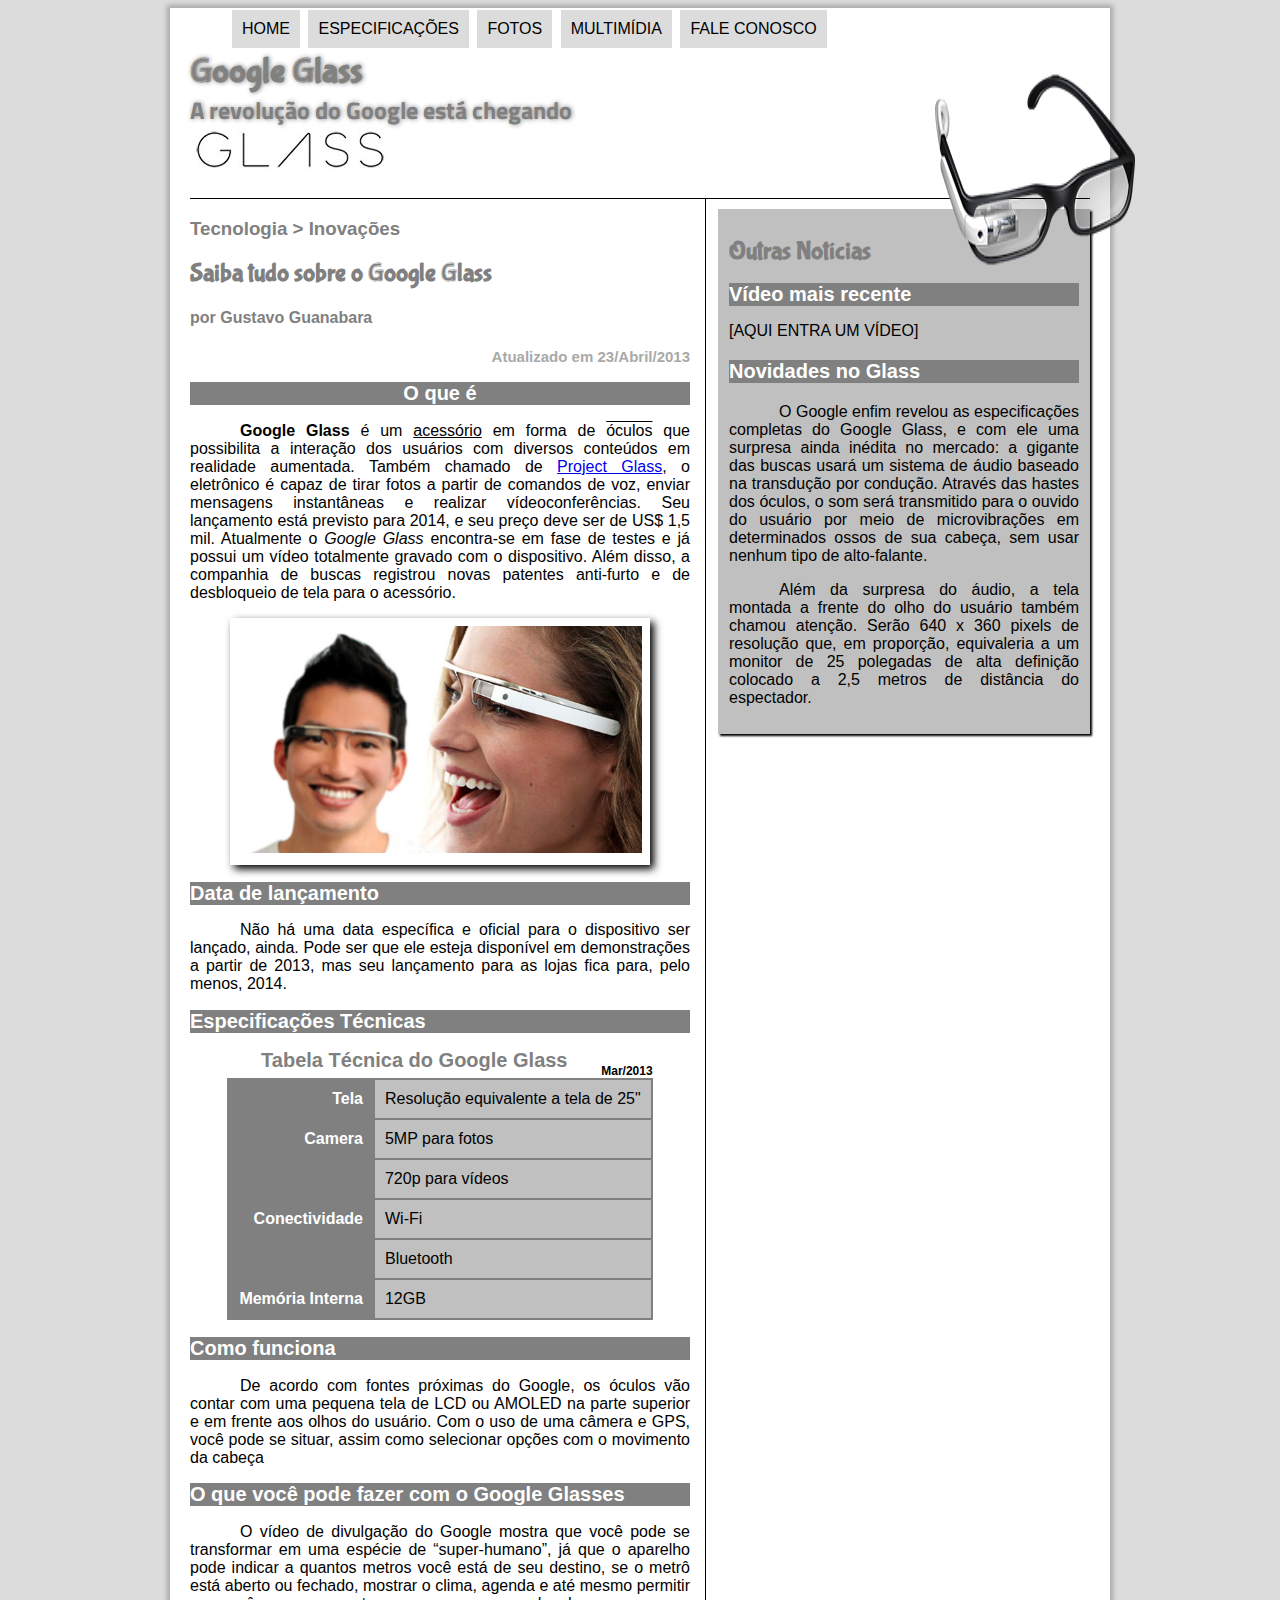
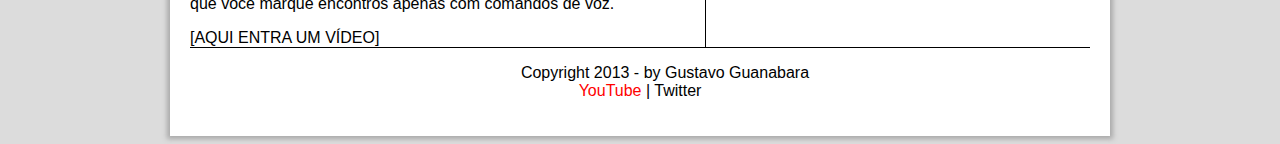
<file: index.html>
<!DOCTYPE html>
<html lang="pt-br">
<head>

    <title>Google Glass</title>
    <meta charset="UTF-8">
    <link rel="stylesheet" type="text/css" href="_css/estilo.css" />
    <script src="_javascript/funcoes.js"></script>





</head>

    <body>

        <div id="interface">
            <header id="cabecalho">
                <hgroup>
                    <h1> Google Glass</h1>
                    <h2 > A revolução do Google está chegando </h2>
                </hgroup>


                    <figure class="foto1" >
                        <img id="icone" src="_imagens/glass-oculos-preto-peq.png"  />

                    </figure>



                   <nav id="menu" >
                            <h1>MENU PRINCIPAL</h1>
                        <ul >
                            <li onmousemove="mudarIcones('_imagens/home.png') " onmouseleave="mudarIcones('_imagens/glass-oculos-preto-peq.png')"><a  href="index.html" target="_self"  >Home</a></li>
                            <li onmousemove = "mudarIcones('_imagens/especificacoes.png')" onmouseleave="mudarIcones('_imagens/glass-oculos-preto-peq.png')"><a href ="specs.html" target="_self">Especificações</a></li>
                            <li onmousemove = "mudarIcones('_imagens/fotos.png')" onmouseleave="mudarIcones('_imagens/glass-oculos-preto-peq.png')"><a href ="fotos.html" target = "_self">Fotos</a></li>
                            <li onmousemove = "mudarIcones('_imagens/multimidia.png')" onmouseleave="mudarIcones('_imagens/glass-oculos-preto-peq.png')"><a href ="multimidia.html" target = "_self">Multimídia</a></li>
                            <li onmousemove="mudarIcones('_imagens/contato.png')" onmouseleave="mudarIcones('_imagens/glass-oculos-preto-peq.png')"><a href ="fale-conosco.html" target = "_self ">Fale conosco</a></li>
                        </ul>
                   </nav>

            </header>
            <section id="secao">
                <article id="artigopg1">
                   <hgroup id="hgruppg1">
                        <hgroup>
                            <h3>Tecnologia > Inovações</h3>
                            <h1>Saiba tudo sobre o Google Glass</h1>
                            <h4>por Gustavo Guanabara</h4>
                            <h3 class="h">Atualizado em 23/Abril/2013</h3>
                        </hgroup>
                    </hgroup>

                    <h2 style="text-align: center">O que é</h2>
                    <!--esse style="text-align, deixa o paragrafo bem em ordem, alinhado na esquerda e direita.
                    dentro do p style o text-indent: 50px, é para dar um paragrafo de 50 pixel
                     so coloquei aqui para ter uma noção. mas ele ja foi colocado para ser global no head!-->
                    <p style="text-align:justify;text-indent: 50px" ><b> Google Glass </b> é um <span style="text-decoration: underline ">acessório</span> em forma de <span style="text-decoration: overline">óculos</span> que possibilita a interação dos usuários com diversos conteúdos em
                        realidade aumentada. Também chamado de <a href="https://www.google.com/glass/start///" target="_blank" >Project Glass</a>, o eletrônico é capaz de tirar fotos a partir de comandos de
                        voz, enviar mensagens instantâneas e realizar vídeoconferências. Seu lançamento está previsto para 2014, e seu preço
                        deve ser de US$ 1,5 mil. Atualmente o <em>Google Glass</em> encontra-se em fase de testes e já possui um vídeo totalmente
                        gravado com o dispositivo. Além disso, a companhia de buscas registrou novas patentes anti-furto e de desbloqueio de
                        tela para o acessório.</p>
                    <figure class="min" >
                        <img src="_imagens/glass-quadro-homem-mulher.jpg"/>
                            <figcaption>
                                <h2>Google Class  </h2>
                                <p> "Uma inovação da ciência"</p>

                            </figcaption>

                    </figure>

                    <h2>Data de lançamento</h2>
                    <p>Não há uma data específica e oficial para o dispositivo ser lançado, ainda. Pode ser que ele esteja disponível em
                        demonstrações a partir de 2013, mas seu lançamento para as lojas fica para, pelo menos, 2014.</p>

                    <h2>Especificações Técnicas</h2>
                    <!--As tabelas são constituídas por linhas e por células. A etiqueta <tr> que significa table row
                        é usada para definir uma linha. CAPTION define o titulo da tabela.-->
                    <table id = "tabelapg1">
                        <caption>Tabela Técnica do Google Glass <span>Mar/2013</span></caption>
                        <tr><td class="t">Tela</td><td>Resolução equivalente a tela de 25"</td></tr>
                        <tr><td class="t" rowspan="2">Camera</td><td> 5MP para fotos</td></tr>
                        <tr><td > 720p para vídeos</td></tr>
                        <tr><td class="t" rowspan ="2">Conectividade</td><td> Wi-Fi  </td></tr>
                        <tr><td>Bluetooth</td></tr>
                        <tr><td class="t">Memória Interna</td><td> 12GB</td></tr>
                    </table>

                    <h2>Como funciona</h2>
                    <p>De acordo com fontes próximas do Google, os óculos vão contar com uma pequena tela de LCD ou AMOLED na parte
                        superior e em frente aos olhos do usuário. Com o uso de uma câmera e GPS, você pode se situar, assim como selecionar
                        opções com o movimento da cabeça</p>

                    <h2>O que você pode fazer com o Google Glasses</h2>
                    <p>O vídeo de divulgação do Google mostra que você pode se transformar em uma espécie de “super-humano”, já que o
                        aparelho pode indicar a quantos metros você está de seu destino, se o metrô está aberto ou fechado, mostrar o clima,
                        agenda e até mesmo permitir que você marque encontros apenas com comandos de voz.</p>

                    [AQUI ENTRA UM VÍDEO]
                </article>
            </section>

            <aside id ="lado">


                <h1>Outras Notícias</h1>
                <h2>Vídeo mais recente</h2>

                [AQUI ENTRA UM VÍDEO]

                <h3>Novidades no Glass</h3>
                <p>O Google enfim revelou as especificações completas do Google Glass, e com ele uma surpresa ainda inédita no mercado:
                    a gigante das buscas usará um sistema de áudio baseado na transdução por condução. Através das hastes dos óculos, o
                    som será transmitido para o ouvido do usuário por meio de microvibrações em determinados ossos de sua cabeça, sem
                    usar nenhum tipo de alto-falante.</p>

                <p>Além da surpresa do áudio, a tela montada a frente do olho do usuário também chamou atenção. Serão 640 x 360 pixels
                    de resolução que, em proporção, equivaleria a um monitor de 25 polegadas de alta definição colocado a 2,5 metros de
                    distância do espectador.</p>
            </aside>

            <footer id="rodape">
                <p>Copyright 2013 - by Gustavo Guanabara </br>
                <a href="https://www.youtube.com/channel/UCrWvhVmt0Qac3HgsjQK62FQ" target="_blank">YouTube</a> | Twitter</p>
            </footer>

        </div>
    </body>
</html>
</file>
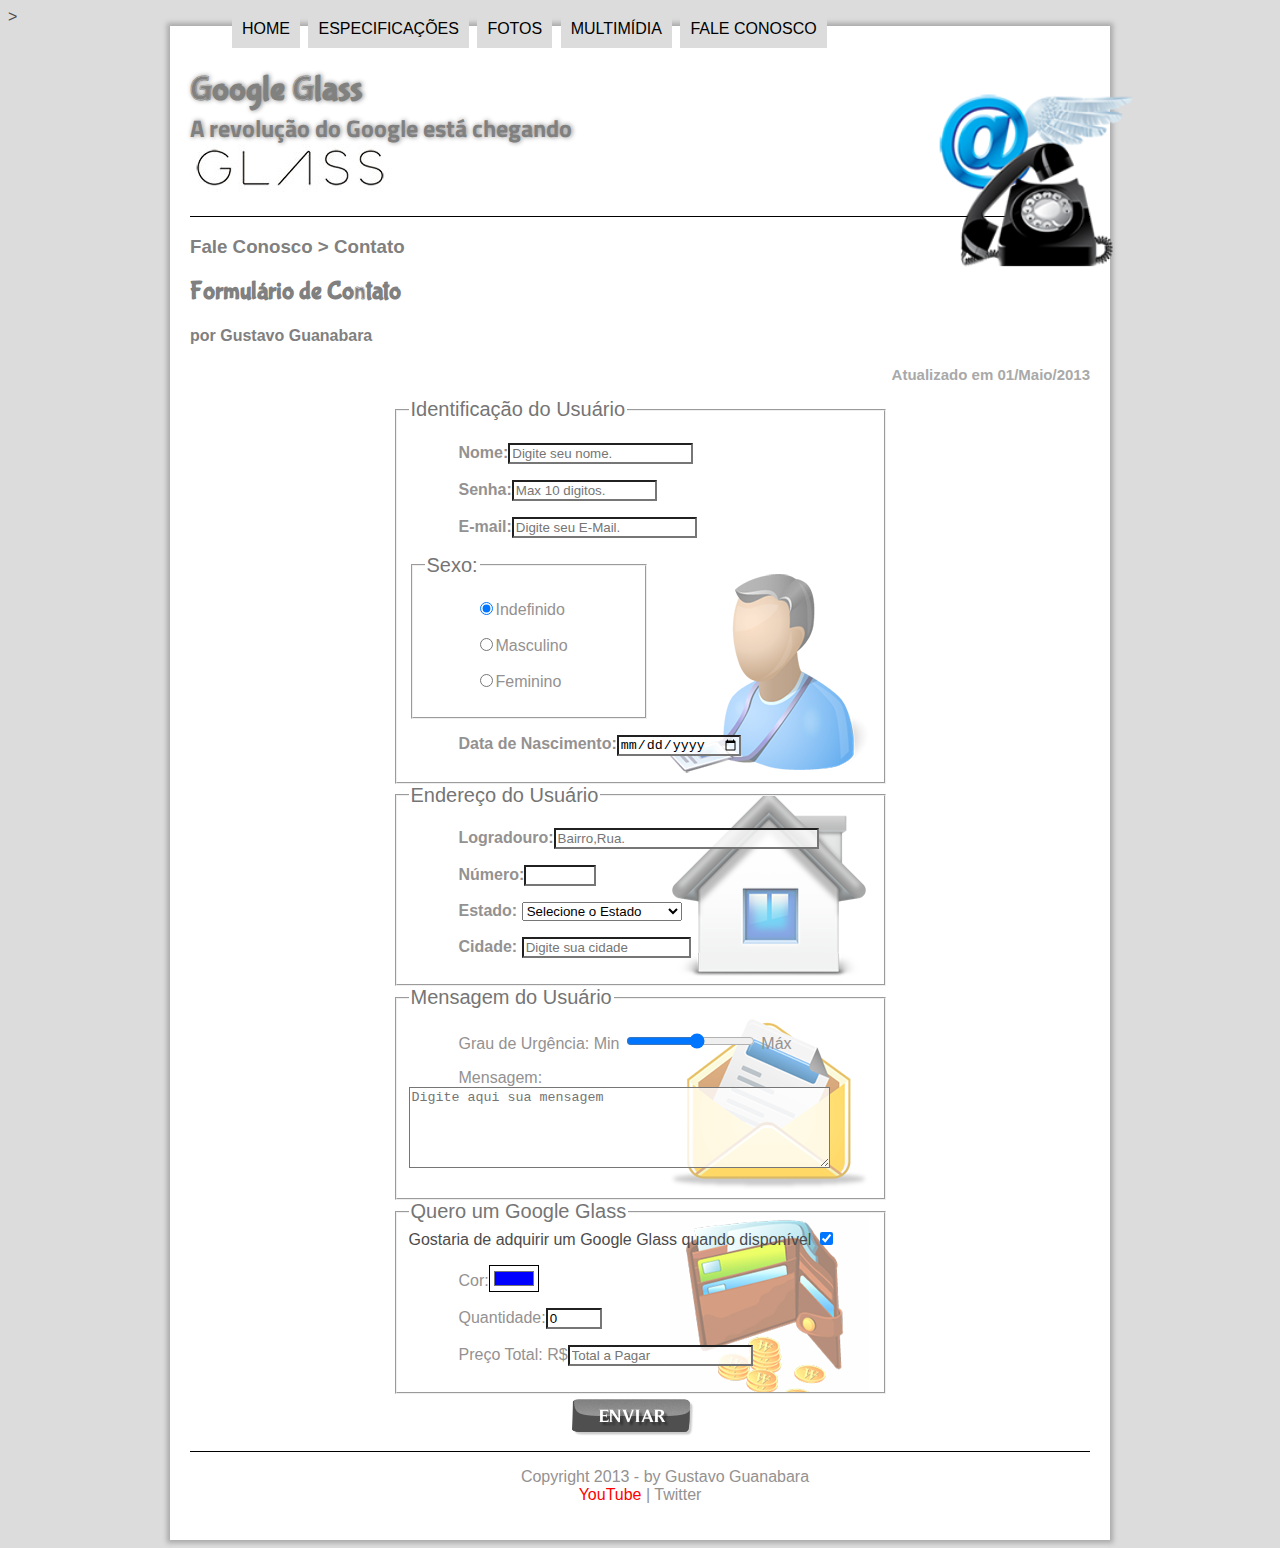
<file: fale-conosco.html>
<!DOCTYPE html>
<html lang="pt-br">
<head>

    <title>Google Glass</title>
    <meta charset="UTF-8">
    <link rel="stylesheet" type="text/css" href="_css/estilo.css" />
    <link rel ="stylesheet" type="text/css" href="_css/form.css">
    <script src="_javascript/funcoes.js"></script>
    <script>
        function calc_total(){
            let preco = Number(1500)
            var qtd = Number(document.getElementById("iquantidade").value)
            var resu = qtd * preco
            document.getElementById("ipreco").value = resu
        }
    </script>>




</head>

<body>

<div id="interface">
    <header id="cabecalho">
        <hgroup>
            <h1> Google Glass</h1>
            <h2 > A revolução do Google está chegando </h2>
        </hgroup>

        </h1>
        <figure class="foto1" >
            <img id="icone" src='_imagens/contato.png'  />

        </figure>



        <nav id="menu" >
            <h1>MENU PRINCIPAL</h1>
            <ul >
                <li onmousemove="mudarIcones('_imagens/home.png') " onmouseleave="mudarIcones('_imagens/contato.png')"><a  href="index.html" target ="_self" >Home</a></li>
                <li onmousemove = "mudarIcones('_imagens/especificacoes.png')" onmouseleave="mudarIcones('_imagens/contato.png')"><a href ="specs.html" target="_self">Especificações</a></li>
                <li onmousemove = "mudarIcones('_imagens/fotos.png')" onmouseleave="mudarIcones('_imagens/contato.png')"><a href ="fotos.html" target = _self>Fotos</a></li>
                <li onmousemove = "mudarIcones('_imagens/multimidia.png')" onmouseleave="mudarIcones('_imagens/contato.png')"><a href ="multimidia.html" target = _self>Multimídia</a></li>
                <li onmousemove="mudarIcones('_imagens/contato.png')" onmouseleave="mudarIcones('_imagens/contato.png')"><a href ="fale-conosco.html" target = _self >Fale conosco</a></li>
            </ul>
        </nav>

    </header>
    <section id="secao-full">
        <article id="artigopg1">
            <hgroup id="hgruppg1">
                <hgroup>
                    <h3>Fale Conosco > Contato</h3>
                    <h1>Formulário de Contato</h1>
                    <h4>por Gustavo Guanabara</h4>
                    <h3 class="h">Atualizado em 01/Maio/2013</h3>
                </hgroup>
            </hgroup>





<!-- todos os dados solicitados tem que estar em ?<form></form> para ser um formulário!-->
            <!--<fieldset> é para marcar os conjuntos de campo, para cada um dos grupos ()-->
            <!-- legend vai deixar uma legenda na area fieldset-->
            <!--METHOD: POST = lento/mais seguro. GET= rápido/menos seguro... ACTION = para onde os dados irão ser enviado! que sera para um email-->
            <!--ONINPUT="": quando algo for digitado ele vai disparar um procedimento.  -->
            <form method="post" id="formulario" action="mailto:blabla@hotmail.com" oninput="calc_total()">
                <fieldset id="identifica"><legend>Identificação do Usuário</legend>
                    <p><label for="inome"><strong>Nome:</strong></label><input type="text" name="Nnome" id="inome" size="20" maxlength="30" placeholder="Digite seu nome."></p>
                    <p><label for="isenha"><strong>Senha:</strong><input type="password" name="nsenha" id="isenha" size="15" maxlength="10" placeholder="Max 10 digitos. "></label></p>
                    <p> <label for="email"><strong>E-mail:</strong></label><input type="email" id="email" size="20"  placeholder="Digite seu E-Mail."></p>


                    <fieldset id="sexo"><legend>Sexo:</legend>
                        <p><input type="radio" name="nsexo" id="iin" checked><label for="iin">Indefinido</label></br></p>
                        <p><input type="radio" name="nsexo" id="im"><label for ="im">Masculino</label></br></p>
                        <p><input type="radio" name="nsexo" id="if"><label for="if">Feminino</label></p>
                    </fieldset>

                    <p><label for="idata"><strong>Data de Nascimento:</strong></label><input type="date" name="ntada" id="idata"></p>
                </fieldset>
                <fieldset id="endereco">
                    <legend>Endereço do Usuário</legend>
                    <p><label for="ilocal"><strong>Logradouro:</strong></label><input type="text" name="nlocal" id="ilocal" size="30" maxlength="40" placeholder="Bairro,Rua. "></p>
                    <p> <label for ="inumero"><strong>Número:</strong></label><input type="number" name="nnumero" id="inumero"  min="1" max="9999" size="5" maxlength="4"></p>
                    <p><label for="iestado"><strong>Estado:</strong></label> <!--SELECT: caixa combinadas que tera OPTION -->

                        <select id="iestado">
                            <option value="0">Selecione o Estado</option>
                            <option value="DF">Distrito Federal</option>
                            <optgroup label="Norte">
                                <option value="AM">Amazonas</option>
                                <option value="RR">Roraima</option>
                                <option value="AP">Amapá</option>
                                <option value="PA">Pará</option>
                                <option value="TO">Tocantins</option>
                                <option value="RO">Rondônia</option>
                                <option value="AC">Acre</option>
                            </optgroup>
                            <optgroup label="Nordeste">
                                <option value="MA">Maranhão</option>
                                <option value="PI">Piauí</option>
                                <option value="CE">Ceará</option>
                                <option value="RN">Rio Grande do Norte</option>
                                <option value="PE">Pernambuco</option>
                                <option value="PB">Paraíba</option>
                                <option value="SE">Sergipe</option>
                                <option value="AL">Alagoas</option>
                                <option value="BA">Bahia</option>
                            </optgroup>
                            <optgroup label="Centro-Oeste">
                                <option value="GO">Goiás</option>
                                <option value="MS">Mato Grosso do Sul</option>
                                <option value="MT">Mato Grosso</option>
                            </optgroup>
                            <optgroup label="Sudeste">
                                <option value="SP">São Paulo</option>
                                <option value="RJ">Rio de Janeiro</option>
                                <option value="MG">Minas Gerais</option>
                                <option value="ES">Espirito Santo</option>
                            </optgroup>
                            <optgroup label="Sul">
                                <option value="PR">Paraná</option>
                                <option value="RS">Rio Grande do Sul</option>
                                <option value="SC">Santa Catarina</option>
                            </optgroup>
                            <resource>
                        </select>

                    <p><label for="icidade"><strong>Cidade:</strong></label>
                    <input type="text" name="ncidade" id="icidade" size="18" maxlength="20" placeholder="Digite sua cidade" list="iicidade">
                    <datalist id="iicidade" inlist="">
                        <option value="Rio Branco"></option>
                        <option value="Maceió"></option>
                        <option value="Macapá"></option>
                        <option value="Manaus"></option>
                        <option value="Salvador"></option>
                        <option value="Fortaleza"></option>
                        <option value="Brasília"></option>
                        <option value="Vitória"></option>
                        <option value="Goiânia"></option>
                        <option value="São Luís"></option>
                        <option value="Cuiabá"></option>
                        <option value="Campo Grande"></option>
                        <option value="Belo Horizonte"></option>
                        <option value="Belém"></option>
                        <option value="João Pessoa"></option>
                        <option value="Curitiba"></option>
                        <option value="Recife"></option>
                        <option value="Teresina"></option>
                        <option value="Rio de Janeiro"></option>
                        <option value="Natal"></option>
                        <option value="Porto Alegre"></option>
                        <option value="Porto Velho"></option>
                        <option value="Boa Vista"></option>
                        <option value="Florianópolis"></option>
                        <option value="São Paulo"></option>
                        <option value="Aracaju"></option>
                        <option value="Palmas"></option>
                    </datalist>

                </fieldset>
                <!---->
                <fieldset id="mensagens">
                    <legend>Mensagem do Usuário</legend>
                    <p>Grau de Urgência: Min <input type="range" name="nurge" id="iurge" min="1" max="10" step="1"> Máx</p>
                    <p>Mensagem:</br><textarea  name="ntex" id="itex"  cols="50" rows="5" placeholder="Digite aqui sua mensagem"></textarea></p>
                </fieldset>
                <fieldset id="custo">
                    <legend>Quero um Google Glass</legend>
                    <label for="igosta">Gostaria de adquirir um Google Glass quando disponível</label>
                    <input type="checkbox" name="ngosta" id="igosta" checked>
                    <p>Cor:<input type="color" id="icolor" value="#0000FF" ></p>
                    <p> Quantidade:<input type="number" id="iquantidade" min="0" max="10" value="0"></p>
                    <p> Preço Total: R$<input type="text" id="ipreco" placeholder="Total a Pagar" readonly></p>

                </fieldset>
            </form>


<input type="image" src="_imagens/botao-enviar.png" name="nbotaoenviar" id="ibotaoenviar">
    <footer id="rodape">
        <p>Copyright 2013 - by Gustavo Guanabara </br>
            <a href="https://www.youtube.com/channel/UCrWvhVmt0Qac3HgsjQK62FQ" target="_blank">YouTube</a> | Twitter</p>
    </footer>

</div>
</body>
</html>
</file>
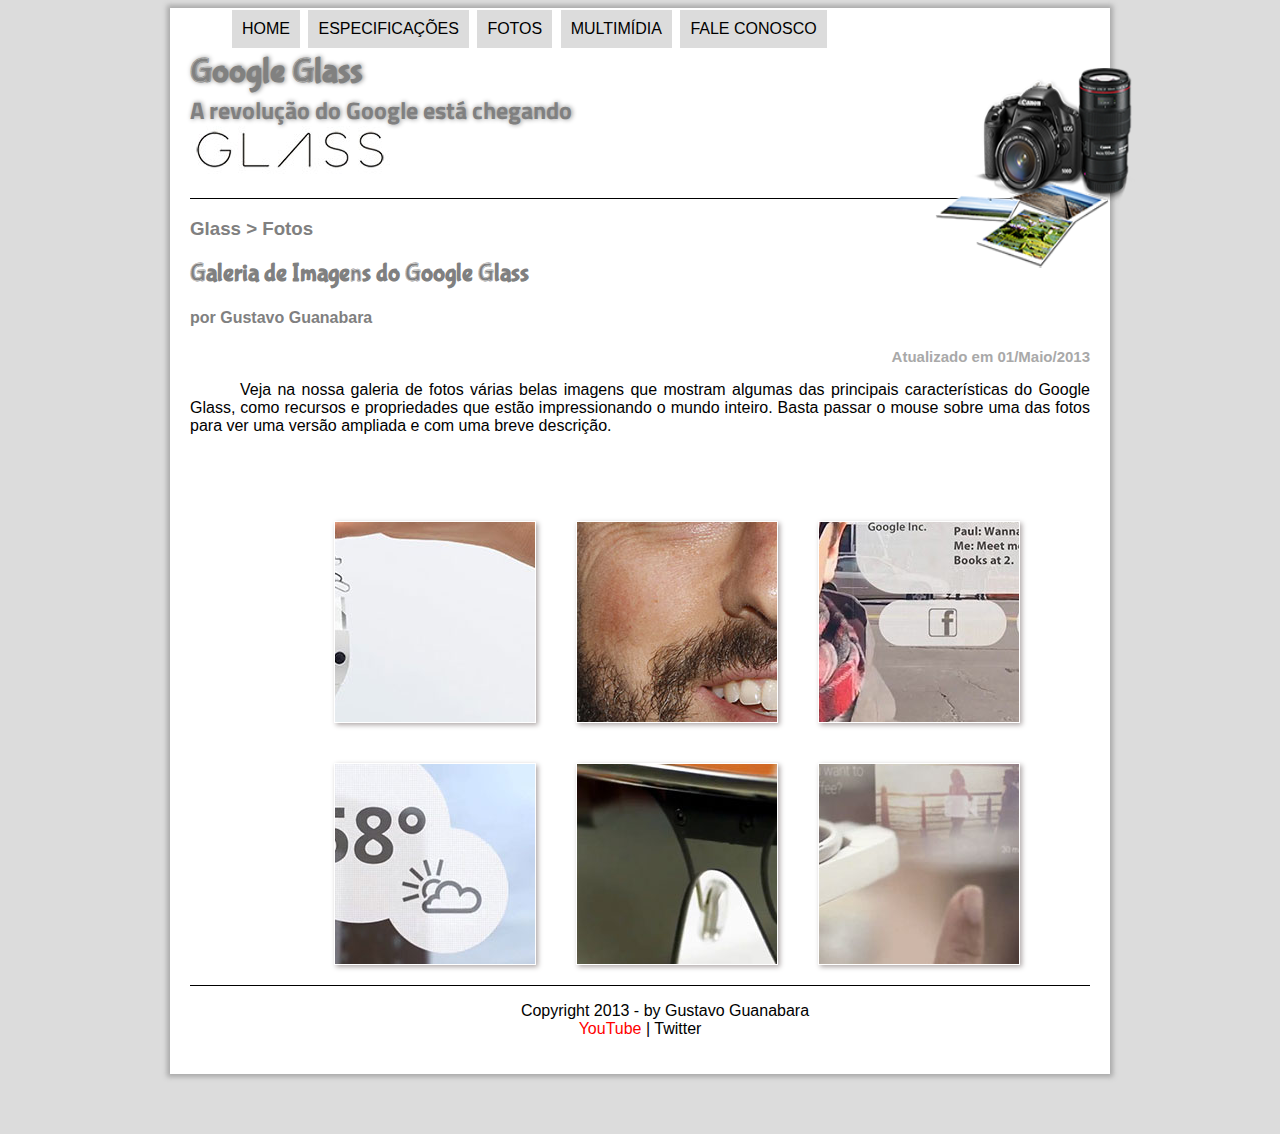
<file: fotos.html>
<!DOCTYPE html>
<html lang="pt-br">
<head>

    <title>Google Glass</title>
    <meta charset="UTF-8">
    <link rel="stylesheet" type="text/css" href="_css/estilo.css" />
    <link rel='stylesheet' type="text/css" href="_css/fotos.css"/>
    <script src="_javascript/funcoes.js"></script>




</head>

<body>

<div id="interface">
    <header id="cabecalho">
        <hgroup>
            <h1> Google Glass</h1>
            <h2 > A revolução do Google está chegando </h2>
        </hgroup>

        </h1>
        <figure class="foto1" >
            <img id="icone" src='_imagens/fotos.png'  />

        </figure>



        <nav id="menu" >
            <h1>MENU PRINCIPAL</h1>
            <ul >
                <li onmousemove="mudarIcones('_imagens/home.png') " onmouseleave="mudarIcones('_imagens/fotos.png')"><a  href="index.html"  >Home</a></li>
                <li onmousemove = "mudarIcones('_imagens/especificacoes.png')" onmouseleave="mudarIcones('_imagens/fotos.png')"><a href ="specs.html" target="_self">Especificações</a></li>
                <li onmousemove = "mudarIcones('_imagens/fotos.png')" onmouseleave="mudarIcones('_imagens/fotos.png')"><a href ="fotos.html" target = _self>Fotos</a></li>
                <li onmousemove = "mudarIcones('_imagens/multimidia.png')" onmouseleave="mudarIcones('_imagens/fotos.png')"><a href ="multimidia.html" target = _self>Multimídia</a></li>
                <li onmousemove="mudarIcones('_imagens/contato.png')" onmouseleave="mudarIcones('_imagens/fotos.png')"><a href ="fale-conosco.html" target = _self >Fale conosco</a></li>
            </ul>
        </nav>

    </header>
    <section id="secao-full">
        <article id="artigopg1">
            <hgroup id="hgruppg1">
                <hgroup>
                    <h3>Glass > Fotos</h3>
                    <h1>Galeria de Imagens do Google Glass</h1>
                    <h4>por Gustavo Guanabara</h4>
                    <h3 class="h">Atualizado em 01/Maio/2013</h3>
                </hgroup>
            </hgroup>

<p>Veja na nossa galeria de fotos várias belas imagens que mostram algumas das principais características do Google Glass,
    como recursos e propriedades que estão impressionando o mundo inteiro. Basta passar o mouse sobre uma das fotos para ver uma versão ampliada e com uma breve descrição.</p>

            <ul id="album-foto">
                <li id="foto1"><span> Agenda e lembretes</span></li>
                <li id="foto2"><span>Sergey Brin usando o Glass</span></li>
                <li id="foto3"><span>Leve e compacto</span></li>
                <li id="foto4"><span>Sensação de uma tela de 50"</span></li>
                <li id="foto5"><span>rios tipos de lente</span></li>
                <li id="foto6" ><span>Informações importantes</span></li>
            </ul>

    <footer id="rodape">
        <p>Copyright 2013 - by Gustavo Guanabara </br>
            <a href="https://www.youtube.com/channel/UCrWvhVmt0Qac3HgsjQK62FQ" target="_blank">YouTube</a> | Twitter</p>
    </footer>

</div>
</body>
</html>
</file>
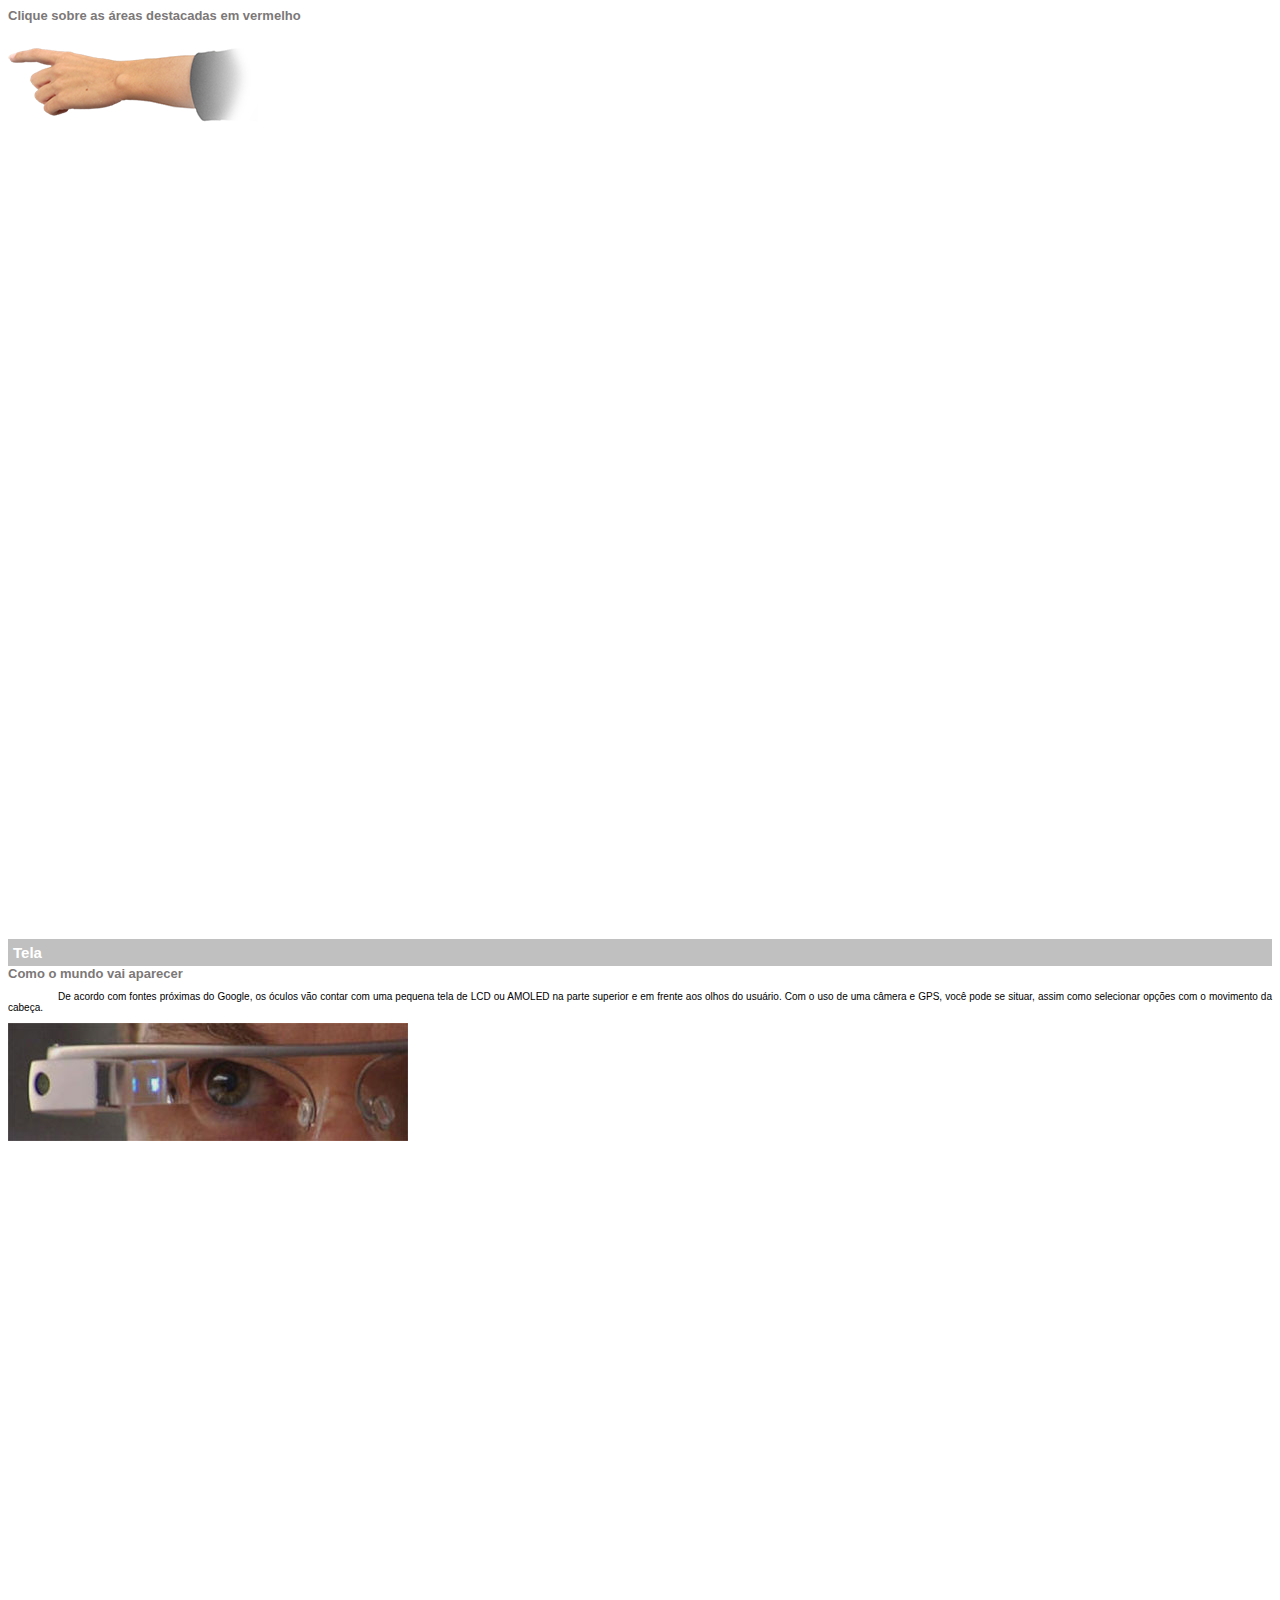
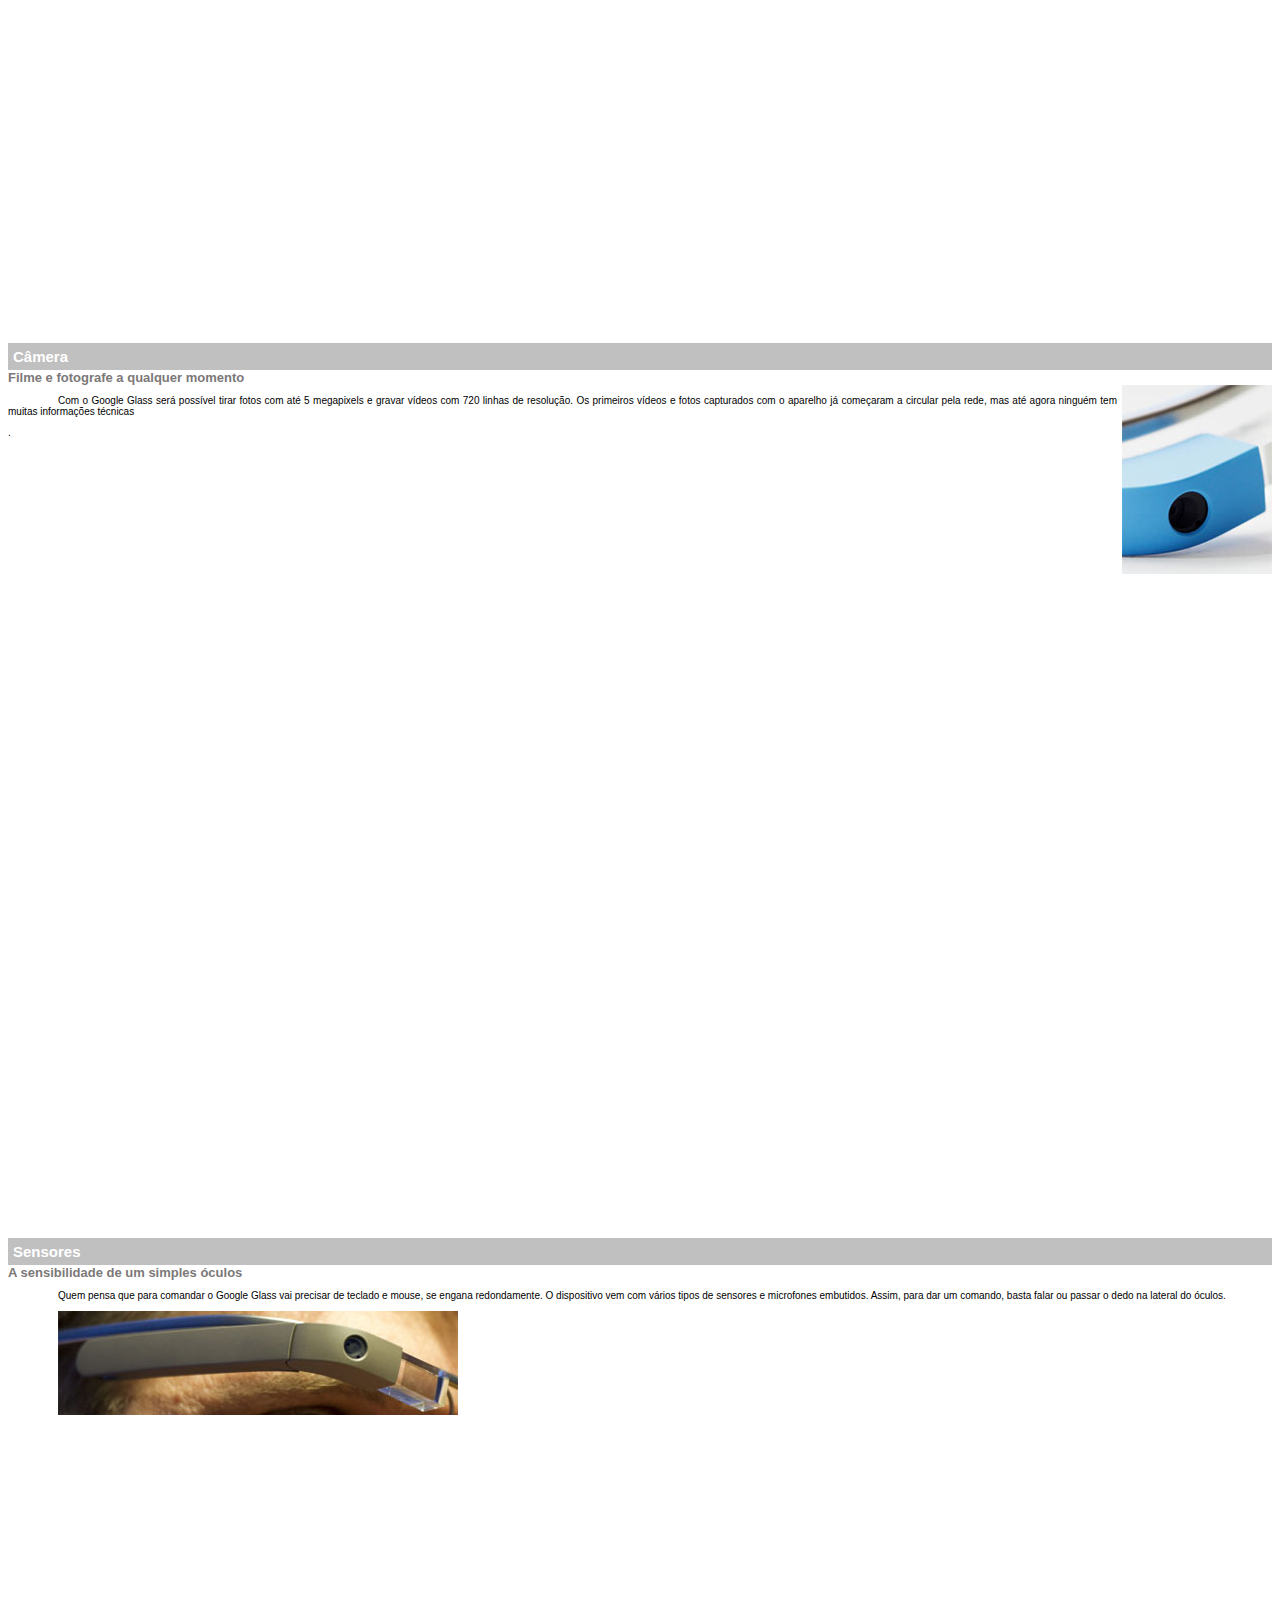
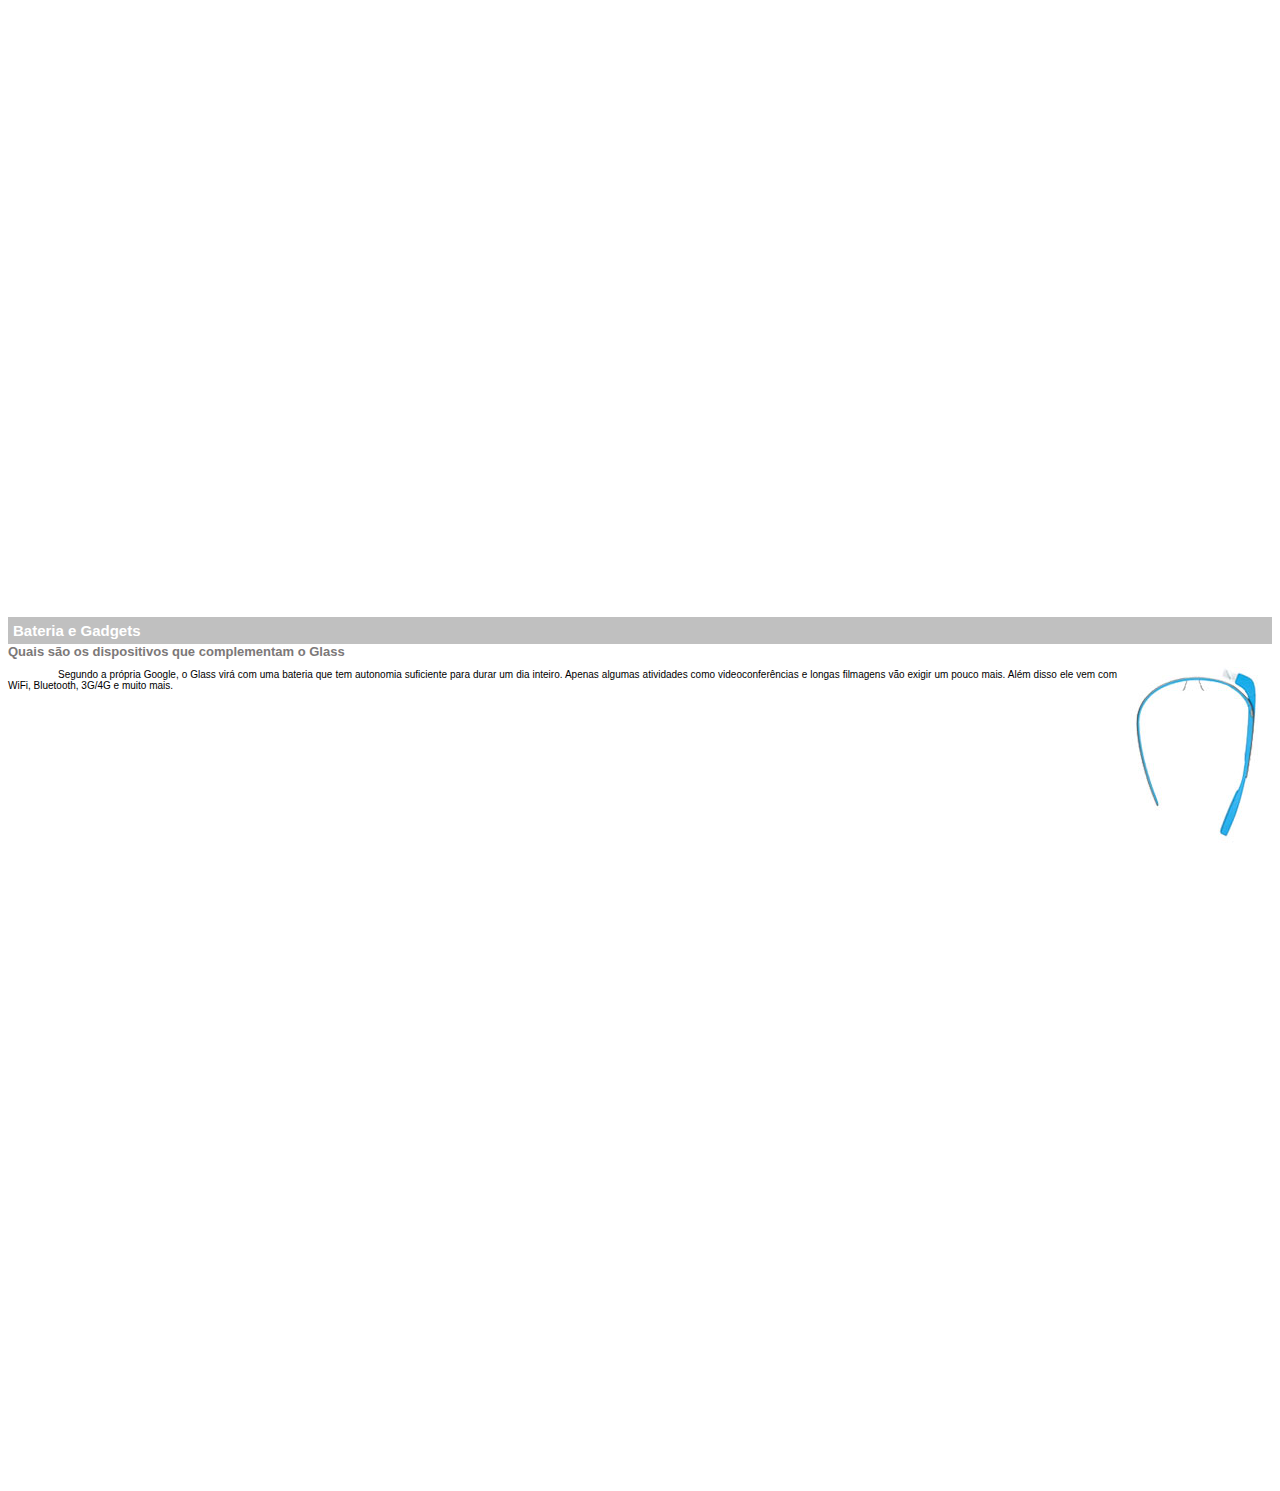
<file: google-glass.html>
<!DOCTYPE html >
<html lang=pt-br">
<hader>
    <meta charset="UTF-8">
    <title> nun</title>
    <style>
        body{
            font-family: "Arial";
            font-size: 10px;
            /*"importante"  para tirar a barra de rolamento do flame na pagina specs!*/
            overflow: hidden;
        }
        h1{
            font-size:15px;
            background-color: silver;
            color: white;
            margin: 0px;
            padding: 5px;
        }

        h2{
            font-size: 13px;
            color: #7c7878;
            margin: 0px;
        }

        p{
            text-align: justify;
            text-indent: 50px;
        }
        article{
            margin-bottom: 800px;
        }
        img.img-dir{
            display: block;
            float: right;
            margin-left: 5px;

        }

    </style>



</hader>


<body>
<article id="topo">
    <header>
        <h2>Clique sobre as áreas destacadas em vermelho</h2>
        <img src="_imagens/mao.png" alt="Uma mão apontando para esquerda">
    </header>
</article>

<article id="tela">
    <header>
        <h1>Tela</h1>
        <h2>Como o mundo vai aparecer</h2>
    </header>
        <p>De acordo com fontes próximas do Google, os óculos vão contar com uma pequena tela de LCD ou AMOLED na parte
        superior e em frente aos olhos do usuário. Com o uso de uma câmera e GPS, você pode se situar, assim como
        selecionar
        opções com o movimento da cabeça.</p>
        <img src="_imagens/det-tela.jpg" alt="Uma tela do óculos Glass">

</article>

<article id="camera">
    <header>
        <h1>Câmera</h1>
        <h2>Filme e fotografe a qualquer momento</h2>
    </header>
            <img class="img-dir" src ="_imagens/det-camera.jpg" alt="Uma camera do óculos Glass">
            <p>Com o Google Glass será possível tirar fotos com até 5 megapixels e gravar vídeos com 720 linhas de
            resolução. Os
            primeiros vídeos e fotos capturados com o aparelho já começaram a circular pela rede, mas até agora ninguém
            tem
            muitas informações técnicas</p>.

</article>

<article id ="sensores">

    <header><h1>Sensores</h1>
        <h2>A sensibilidade de um simples óculos</h2>
    </header>

        <p>Quem pensa que para comandar o Google Glass vai precisar de teclado e mouse, se engana redondamente. O dispositivo
            vem com vários tipos de sensores e microfones embutidos. Assim, para dar um comando, basta falar ou passar o dedo na
            lateral do óculos.<p>

    <img src ="_imagens/det-touch.jpg" alt="Uma imagem de sensores do óculos Glass">
</article>

<article id="bateria">
    <header>
        <h1>Bateria e Gadgets</h1>
        <h2>Quais são os dispositivos que complementam o Glass</h2>
    </header>
        <img  class="img-dir"  src="_imagens/det-bateria.jpg" alt="Uma imagem de bateria do óculos Glass">
        <p>Segundo a própria Google, o Glass virá com uma bateria que tem autonomia suficiente para durar um dia inteiro.
        Apenas algumas atividades como videoconferências e longas filmagens vão exigir um pouco mais. Além disso ele vem
        com
        WiFi, Bluetooth, 3G/4G e muito mais. </p>

</article>
</body>
</html>
</file>
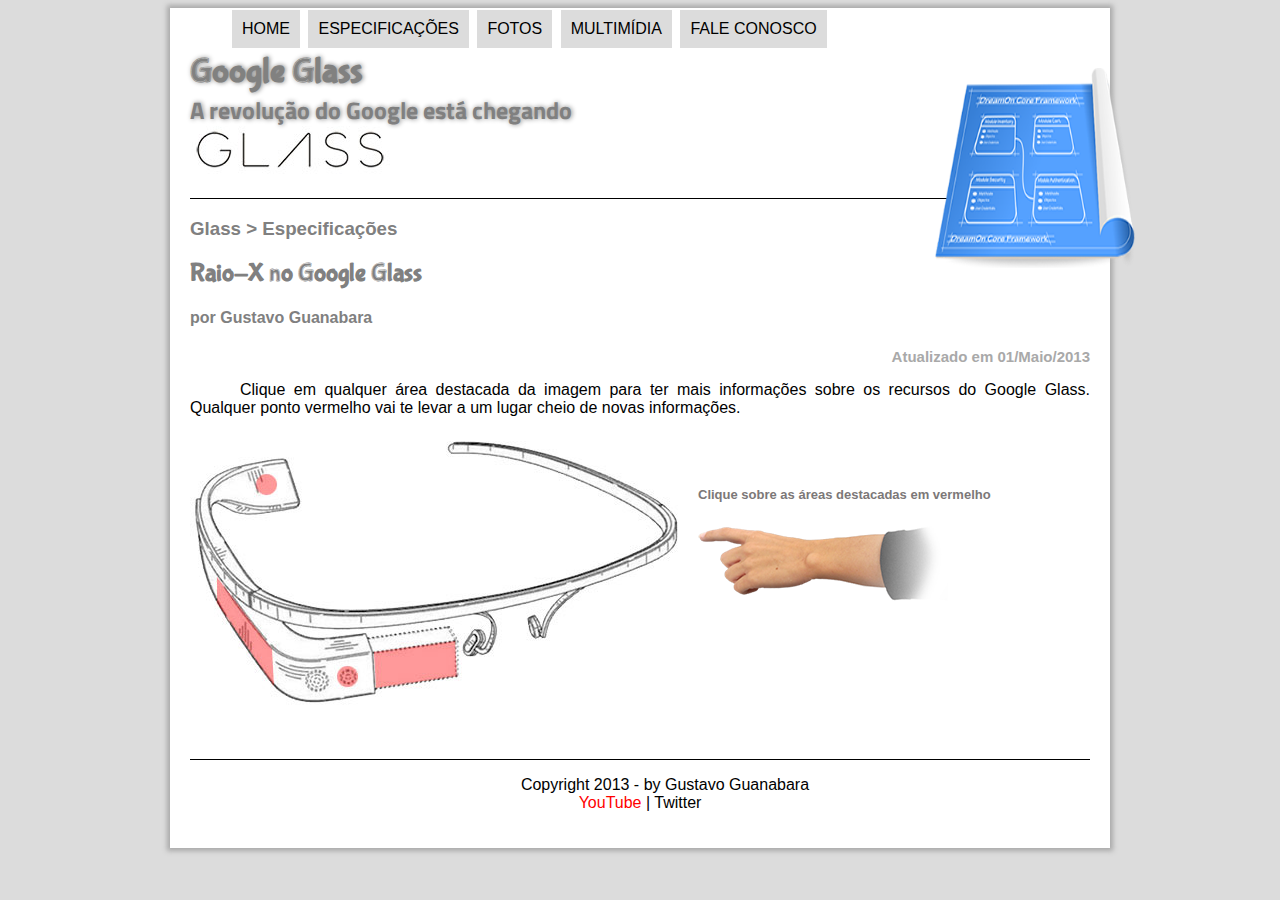
<file: specs.html>
<!DOCTYPE html>
<html lang="pt-br">
<head>

    <title>Google Glass</title>
    <meta charset="UTF-8">
    <link rel="stylesheet" type="text/css" href="_css/estilo.css" />
    <link rel="stylesheet" type="text/css" href="_css/specs.css">
    <script src="_javascript/funcoes.js"></script>



</head>

<body>

<div id="interface">
    <header id="cabecalho">
        <hgroup>
            <h1> Google Glass</h1>
            <h2 > A revolução do Google está chegando </h2>
        </hgroup>

        </h1>
        <figure class="foto1" >
            <img id="icone" src='_imagens/especificacoes.png'  />

        </figure>



        <nav id="menu" >
            <h1>MENU PRINCIPAL</h1>
            <ul >
                <li onmousemove="mudarIcones('_imagens/home.png') " onmouseleave="mudarIcones('_imagens/especificacoes.png')"><a  href="index.html" target ="_self" >Home</a></li>
                <li onmousemove = "mudarIcones('_imagens/especificacoes.png')" onmouseleave="mudarIcones('_imagens/especificacoes.png')"><a href ="specs.html" target="_self">Especificações</a></li>
                <li onmousemove = "mudarIcones('_imagens/fotos.png')" onmouseleave="mudarIcones('_imagens/especificacoes.png')"><a href ="fotos.html" target = _self>Fotos</a></li>
                <li onmousemove = "mudarIcones('_imagens/multimidia.png')" onmouseleave="mudarIcones('_imagens/especificacoes.png')"><a href ="multimidia.html" target = _self>Multimídia</a></li>
                <li onmousemove="mudarIcones('_imagens/contato.png')" onmouseleave="mudarIcones('_imagens/especificacoes.png')"><a href ="fale-conosco.html" target = _self >Fale conosco</a></li>
            </ul>
        </nav>

    </header>

    <section id="secao-full">
        <article id="artigopg1">
            <hgroup id="hgruppg1">
                <hgroup>
                    <h3>Glass > Especificações</h3>
                    <h1>Raio-X no Google Glass</h1>
                    <h4>por Gustavo Guanabara</h4>
                    <h3 class="h">Atualizado em 01/Maio/2013</h3>
                </hgroup>
            </hgroup>

       <p> Clique em qualquer área destacada da imagem para ter mais informações sobre os recursos do Google Glass.
        Qualquer ponto vermelho vai te levar a um lugar cheio de novas informações.</p>
            <section id="conteudo">
                <img  id="foto-dofla" src="_imagens/glass-esquema-marcado.jpg" usemap="#meumapa">
                <map name="meumapa">
                    <area shape="rect" coords=180,254,272,210" href="google-glass.html#tela" target="janela"/>
                    <area shape="circle" coords="158,245,13" href="google-glass.html#camera" target="janela"/>
                    <area shape="poly" coords="30,145,81,217,81,253,28,168" href="google-glass.html#sensores" target="janela"/>
                    <area shape ="circle" coords="76,52,14" href="google-glass.html#bateria" target="janela"/>

                </map>

                <iframe src="google-glass.html" name="janela" id="flame-specs" ></iframe>

            </section>

        </article>
    </section>

    <footer id="rodape">
        <p>Copyright 2013 - by Gustavo Guanabara </br>
            <a href="https://www.youtube.com/channel/UCrWvhVmt0Qac3HgsjQK62FQ" target="_blank">YouTube</a> | Twitter</p>
    </footer>

</div>
</body>
</html>
</file>
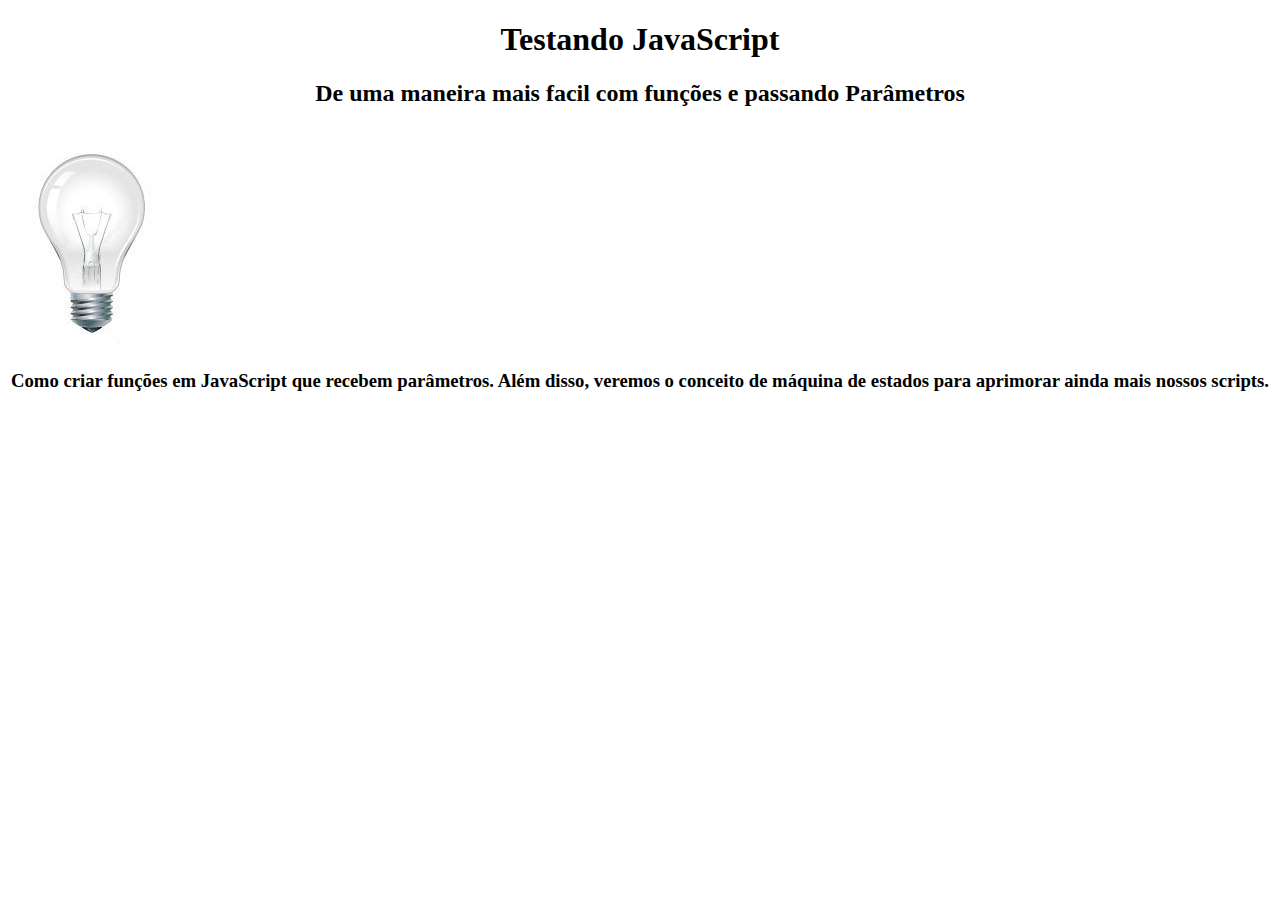
<file: teste de javascript copia2.html>
<!DOCTYPE html>
<html lang="pt-br">
<head>
    <meta charset="UTF-8">
    <title>javascript</title>
    <script>
        /* variavel global  para ver se esta quebrada ou nao  */
        var quebrada = false;
        function aparenciaLuz(parametro) {
            if (parametro == 1){
                variavel = "_imagens/lampada-acesa.jpg";
            }
            if (parametro == 2) {
                variavel = "_imagens/lampada-apagada.jpg";
            }
            if (parametro == 3) {
                variavel = "_imagens/lampada-quebrada.jpg";
            }
            /* esse IF é para parar a ocorrencia e deixar quebado a lampada !*/
            if (quebrada == false) {
                document.getElementById("luz").src = variavel;
                if (parametro == 3) {
                    quebrada = true;
                }
            }

        }


    </script>
</head>
<body>
<h1 style="text-align: center">Testando JavaScript  </h1>
<h2 style="text-align: center">De uma maneira mais facil com funções e passando Parâmetros   </h2>


<img src="_imagens/lampada-apagada.jpg" id ="luz" onmousemove="aparenciaLuz(1)" onmouseleave="aparenciaLuz(2)" onclick="aparenciaLuz(3)"/>



<h3 style ="text-align: center"> Como criar funções em JavaScript que recebem parâmetros. Além disso, veremos o conceito de máquina de estados para aprimorar ainda mais nossos scripts.</h3>

</body>
</html>
</file>
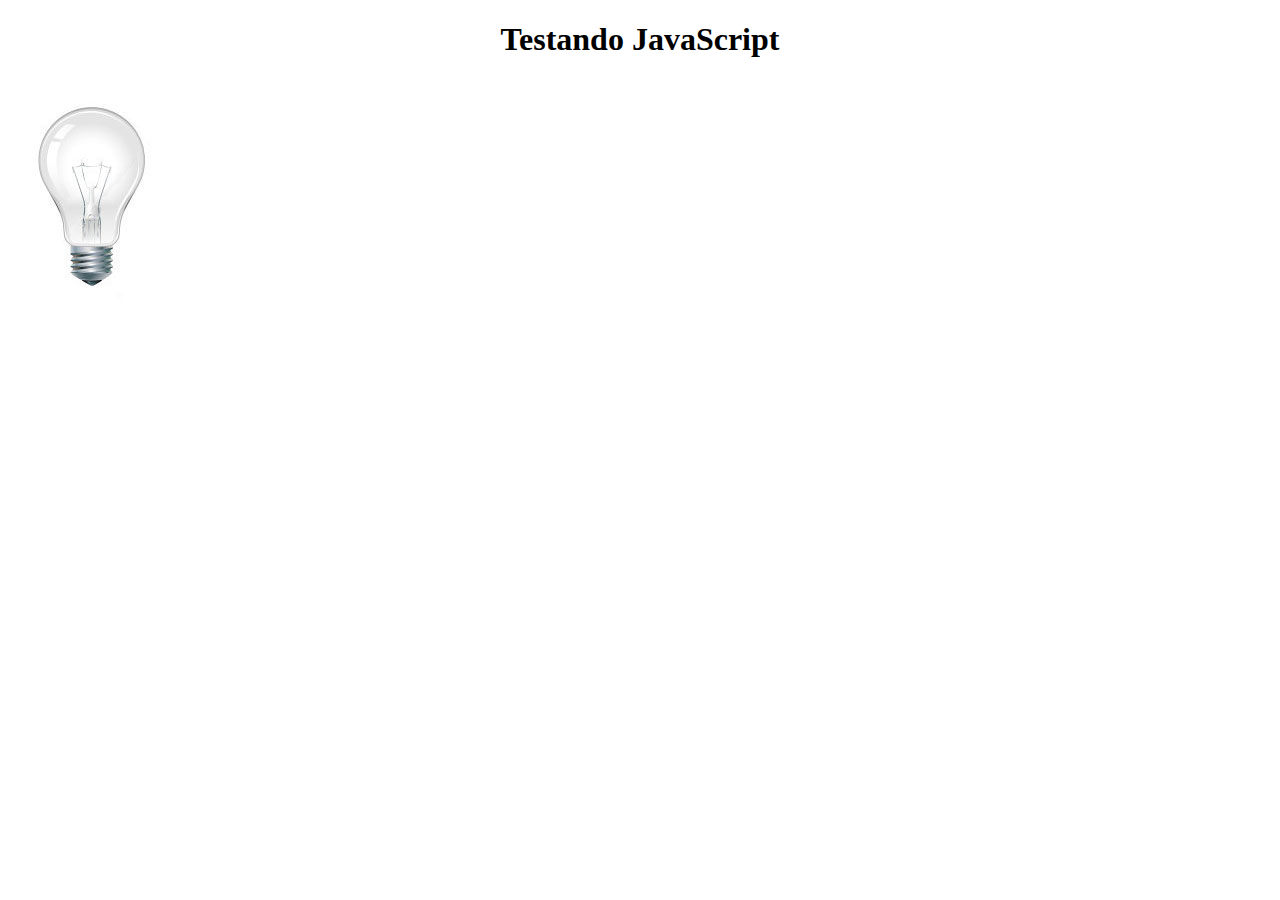
<file: teste de javascript.html>
<!DOCTYPE html>
<html lang="pt-br">
<head>
    <meta charset="UTF-8">
    <title>javascript</title>
    <script>
        function acendeLuz() {
            document.getElementById("luz").src ="_imagens/lampada-acesa.jpg" ;
        }
        function apagaLampada() {
            document.getElementById("luz").src ="_imagens/lampada-apagada.jpg";
        }
        function quebraLampada() {
            document.getElementById("luz").src ="_imagens/lampada-quebrada.jpg"
        }

    </script>
</head>
<body>
<h1 style="text-align: center">Testando JavaScript</h1>
<img src="_imagens/lampada-apagada.jpg" id ="luz" onmousemove="acendeLuz()" onmouseleave="apagaLampada()" onclick="quebraLampada()"/>
</body>
</html>
</file>
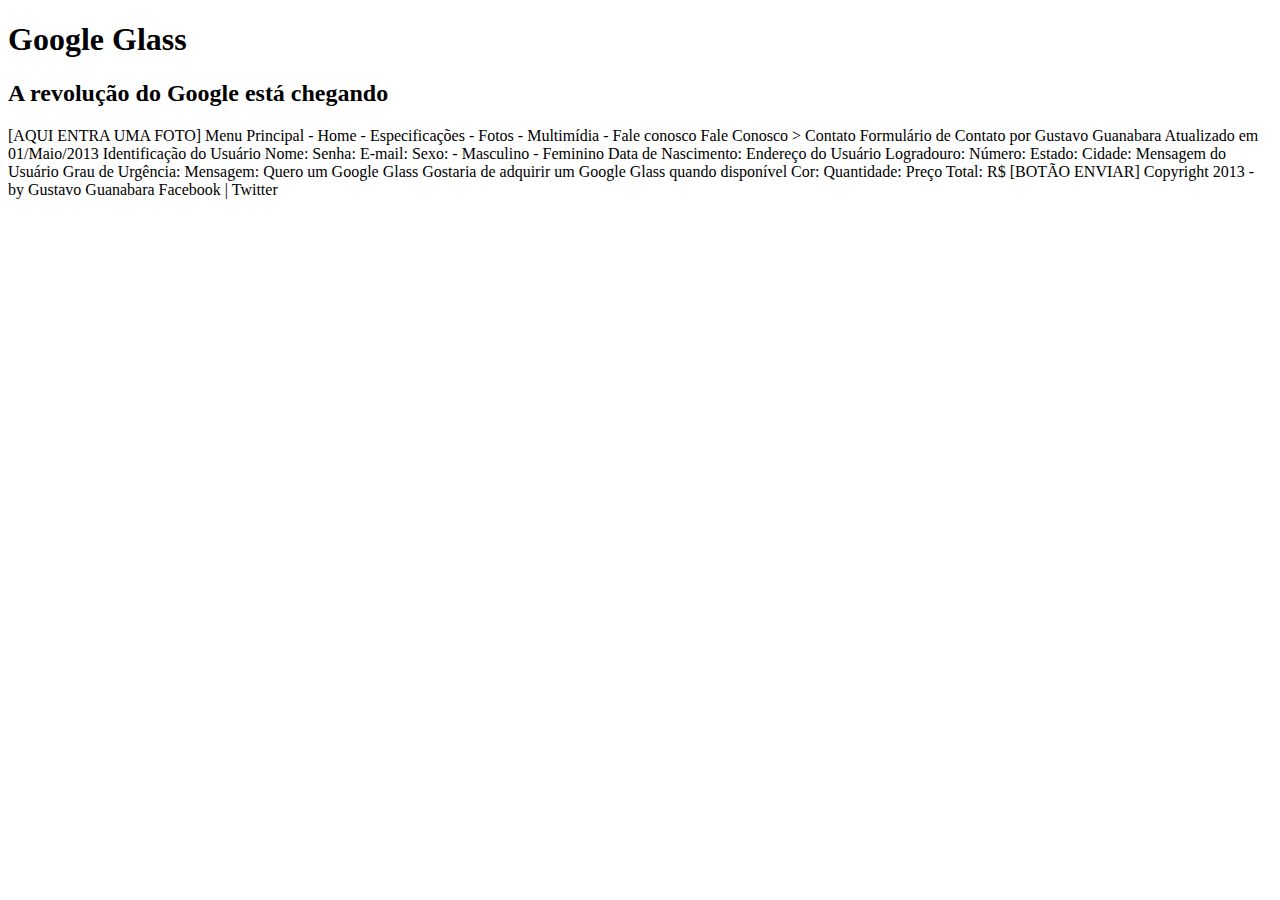
<file: _textos/fale-conosco-txt.html>
<!DOCTYPE html>
<html lang="pt-br">
<head>
    <title>Google Glass</title>
    <meta charset="UTF-8">

</head>
<body>
<h1>Google Glass</h1>
<h2>A revolução do Google está chegando</h2>

[AQUI ENTRA UMA FOTO]

Menu Principal
- Home
- Especificações
- Fotos
- Multimídia
- Fale conosco

Fale Conosco > Contato
Formulário de Contato
por Gustavo Guanabara
Atualizado em 01/Maio/2013

Identificação do Usuário
    Nome:
    Senha:
    E-mail:
    Sexo:
        - Masculino
        - Feminino
    Data de Nascimento:

Endereço do Usuário
    Logradouro:
    Número:
    Estado:
    Cidade:

Mensagem do Usuário
    Grau de Urgência:
    Mensagem:

Quero um Google Glass
    Gostaria de adquirir um Google Glass quando disponível
    Cor:
    Quantidade:
    Preço Total: R$


[BOTÃO ENVIAR]

Copyright 2013 - by Gustavo Guanabara
Facebook | Twitter
</body>
</html>
</file>
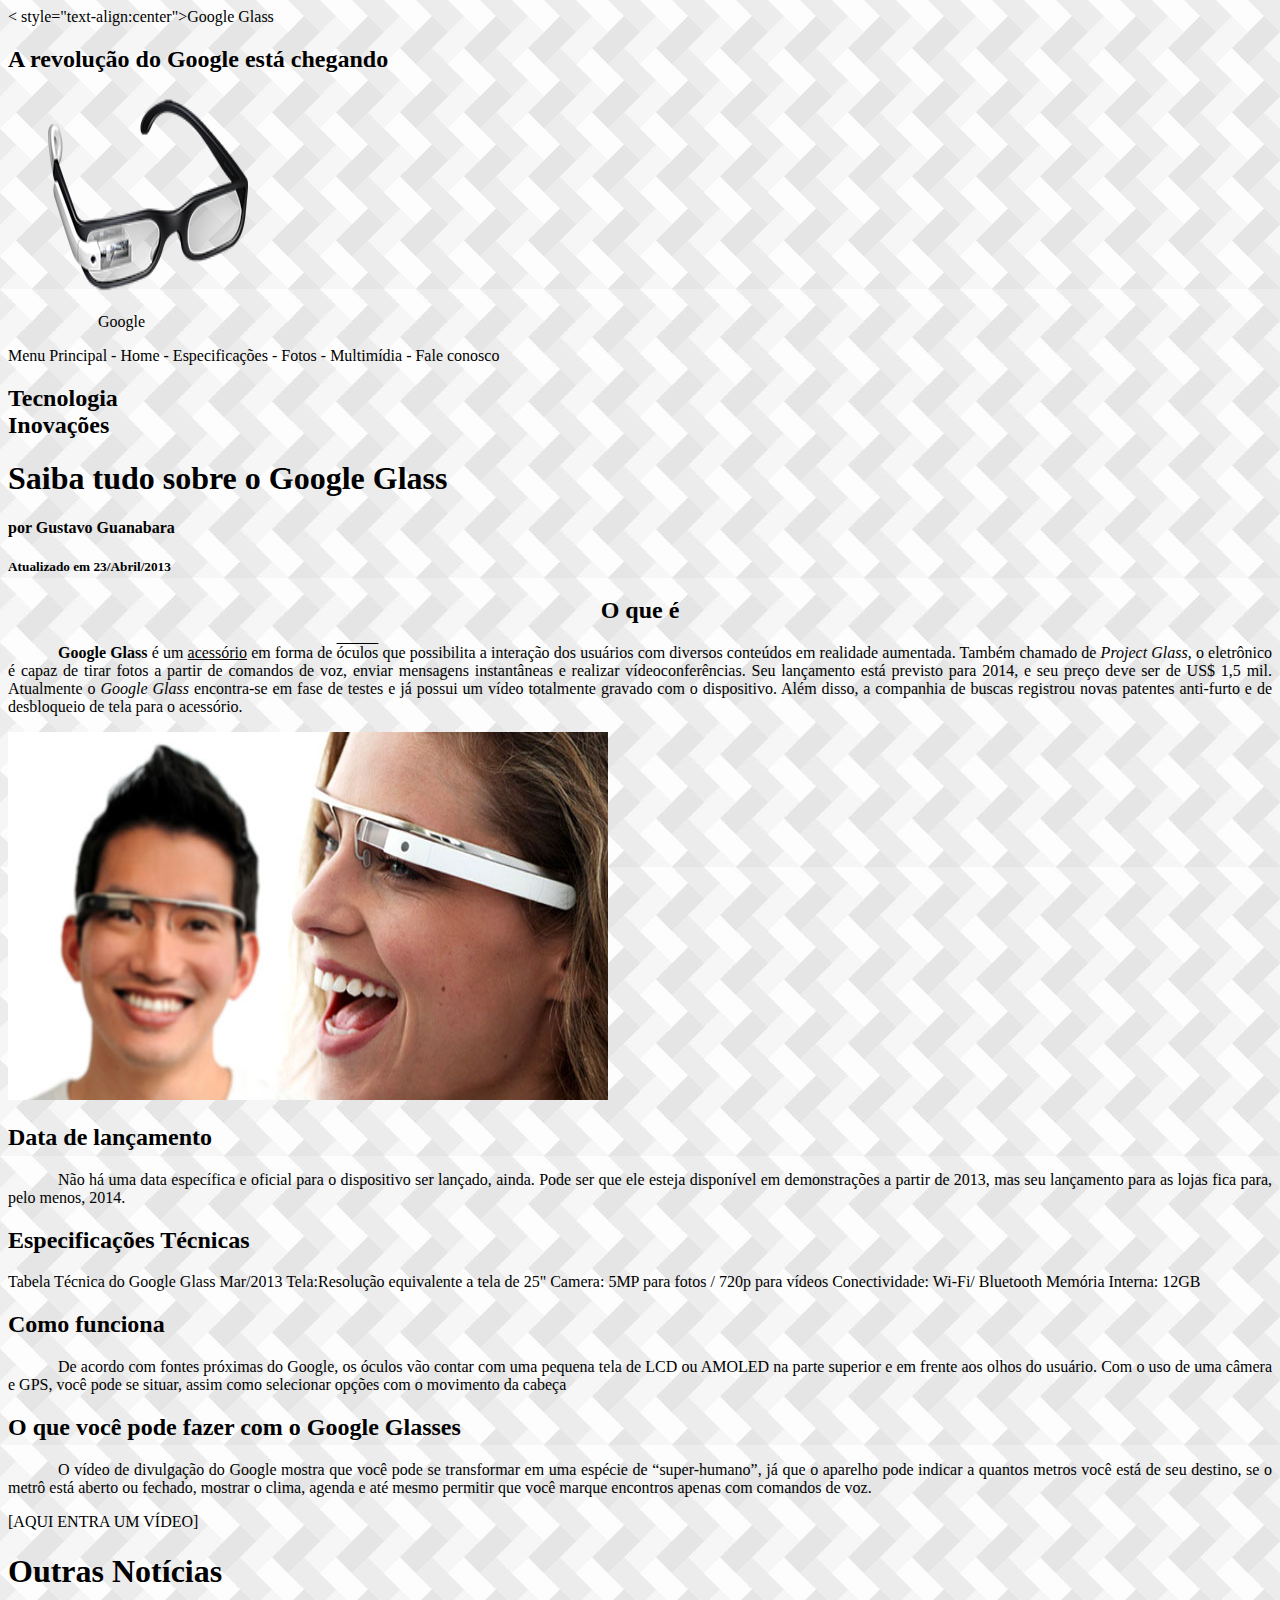
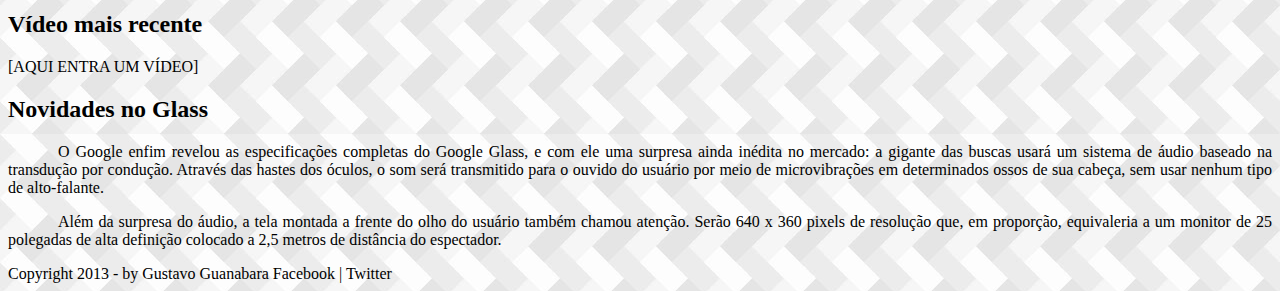
<file: _textos/index_pagina1-txt.html>
<!DOCTYPE html>
<html lang="pt-br">
<head>
    <title>Google Glass</title>
    <meta charset="UTF-8">
    <style>
        body{
            background-image: url("muro2.jpg");
        }
        .min{
            width: 600px;
            height: 368px;
        }
        img{
            text-align: center;
            width: 200px;
            height: 200px;
        }
        p{
            text-indent: 50px;
            text-align: justify;
        }

    </style>


</head>

<body>
        <div id="interface">
        <header id="cabecalho">
        <hgroup>
        < style="text-align:center">Google Glass<hgroup>
            <h2 > A revolução do Google está chegando </h2>

        </hgroup>
<figure>
    <img src="../_imagens/glass-oculos-preto-peq.png"/>
    <figcaption>
        <p>Google  </p>
    </figcaption>
</figure>
    Menu Principal
    - Home
    - Especificações
    - Fotos
    - Multimídia
    - Fale conosco
        </header>
            <hgroup>
            <h2>Tecnologia <br> Inovações</h2>
            <h1>Saiba tudo sobre o Google Glass</h1>
            <h4>por Gustavo Guanabara</h4>
            <h5>Atualizado em 23/Abril/2013</h5>
            </hgroup>

            <h2 style="text-align: center">O que é</h2>
            <!--esse style="text-align, deixa o paragrafo bem em ordem, alinhado na esquerda e direita.
            dentro do p style o text-indent: 50px, é para dar um paragrafo de 50 pixel
             so coloquei aqui para ter uma noção. mas ele ja foi colocado para ser global no head!-->
            <p style="text-align:justify;text-indent: 50px" ><b> Google Glass </b> é um <span style="text-decoration: underline ">acessório</span> em forma de <span style="text-decoration: overline">óculos</span> que possibilita a interação dos usuários com diversos conteúdos em
    realidade aumentada. Também chamado de <i>Project Glass</i>, o eletrônico é capaz de tirar fotos a partir de comandos de
    voz, enviar mensagens instantâneas e realizar vídeoconferências. Seu lançamento está previsto para 2014, e seu preço
        deve ser de US$ 1,5 mil. Atualmente o <em>Google Glass</em> encontra-se em fase de testes e já possui um vídeo totalmente
    gravado com o dispositivo. Além disso, a companhia de buscas registrou novas patentes anti-furto e de desbloqueio de
        tela para o acessório.</p>

    <img class="min" src="glass-quadro-homem-mulher.jpg"/>

            <h2>Data de lançamento</h2>
    <p>Não há uma data específica e oficial para o dispositivo ser lançado, ainda. Pode ser que ele esteja disponível em
        demonstrações a partir de 2013, mas seu lançamento para as lojas fica para, pelo menos, 2014.</p>

            <h2>Especificações Técnicas</h2>
    Tabela Técnica do Google Glass Mar/2013

    Tela:Resolução equivalente a tela de 25"
    Camera: 5MP para fotos / 720p para vídeos
    Conectividade: Wi-Fi/ Bluetooth
        Memória Interna: 12GB

            <h2>Como funciona</h2>
    <p>De acordo com fontes próximas do Google, os óculos vão contar com uma pequena tela de LCD ou AMOLED na parte
    superior e em frente aos olhos do usuário. Com o uso de uma câmera e GPS, você pode se situar, assim como selecionar
        opções com o movimento da cabeça</p>

            <h2>O que você pode fazer com o Google Glasses</h2>
    <p>O vídeo de divulgação do Google mostra que você pode se transformar em uma espécie de “super-humano”, já que o
    aparelho pode indicar a quantos metros você está de seu destino, se o metrô está aberto ou fechado, mostrar o clima,
        agenda e até mesmo permitir que você marque encontros apenas com comandos de voz.</p>

    [AQUI ENTRA UM VÍDEO]

            <h1>Outras Notícias</h1>
            <h2>Vídeo mais recente</h2>

    [AQUI ENTRA UM VÍDEO]

            <h2>Novidades no Glass</h2>
    <p>O Google enfim revelou as especificações completas do Google Glass, e com ele uma surpresa ainda inédita no mercado:
    a gigante das buscas usará um sistema de áudio baseado na transdução por condução. Através das hastes dos óculos, o
    som será transmitido para o ouvido do usuário por meio de microvibrações em determinados ossos de sua cabeça, sem
        usar nenhum tipo de alto-falante.</p>

    <p>Além da surpresa do áudio, a tela montada a frente do olho do usuário também chamou atenção. Serão 640 x 360 pixels
    de resolução que, em proporção, equivaleria a um monitor de 25 polegadas de alta definição colocado a 2,5 metros de
        distância do espectador.</p>

    Copyright 2013 - by Gustavo Guanabara
    Facebook | Twitter
    </div>
</body>
</html>
</file>
<file: _css/estilo.css>
@charset "UTF-8";
/* importa uma fonte diretamente do google fontes*/
@import url('https://fonts.googleapis.com/css2?family=Titillium+Web:ital,wght@0,200;1,200&display=swap');
/* importa uma fonte da pasta fontes*/
@font-face {
    font-family: nova;
    src: url("../_fonts/bubblegum-sans-regular.otf");

}
body {
    background-color: gainsboro;
    font-family:sans-serif;

}

/* interface */
div#interface{

    width: 900px;
    background-color: white;
    box-shadow: 0px 0px 5px 3px darkgray;
    top: -15px;
    /*margin: -22px 0px 0px 550px;*/
    margin: auto;
    padding: 20px;
}
header#cabecalho{
    border-bottom: 1px  black solid;
    background: url("../_imagens/glass-logo-peq.jpg")no-repeat 0px 75px; /* manipulando a imagem e manipulando a posição por pixel*/
    padding-bottom: 50px;

}

header#cabecalho h1{
    color: #818180;
    font-family: nova;
    font-size:  35px;
    text-shadow: 1px 0px 5px gray;
    padding: 0px;
    margin-bottom: 0;

}
header#cabecalho h2{
    color: grey;
    font-family: 'Titillium Web', sans-serif;
    text-shadow: 1px 0px 5px gray;
    padding: 0px;
    margin-top: 0px;
}

figure.foto1{
    margin: -80px 01px 01px 745px;
    position:absolute;

}

figure.min {
    border: 8px solid white;
    box-shadow: 4px 4px 8px;
    position: relative;



}
figure.min img{
    width: 100%;
    height: 10%;
    position: relative;
}


figure.min figcaption{
    opacity: 0;
    position: absolute;
    top: 0px;
    background-color: rgba(0,0,0,.4);
    color: white;
    width: 100%;
    height: 100%;
    padding: 10px;
    box-sizing: border-box;
    font-size: 25px;

}
figure.min:hover figcaption{
    opacity: 1;
    transition: opacity 1s;
    text-align: justify;

}

img {
    width: 200px;
    height: 200px;
}

p {
    text-indent: 50px;
    text-align: justify;
}
/* formatação do  menu */
nav#menu{
    display: block;

}

nav#menu ul{
    list-style:none;
    text-transform: uppercase; /* trasforma a fonte em maiuscula */
    position: absolute;
    top: -8px;
    /*left: 830px;*/

}

nav#menu li{
    display: inline-block;
    background-color: gainsboro;
    padding: 10px;
    margin: 2px;

}
nav#menu li:hover {
    transition: background-color 1s;
    background-color: darkgray;

}

nav#menu a {
    text-decoration: none;
    color: black;
}
nav#menu a:hover{
    color: white;
}

nav#menu h1{
    display: none;
}

/* estilo de divisão de pagina*/

section#secao{
    display: block;
    width: 500px;
    padding-right:15px;
    float: left;
    border-right: 1px  black solid;

}
aside#lado{
    display:block;
    width: 350px;
    float: right;
    background-color: silver;
    padding: 10px;
    margin-top: 10px;
   border: silver solid 1px;
    box-shadow:  2px 2px 2px black;


}
footer#rodape{
    display:block;
    clear: both;
    border-top: 1px solid black;
}
footer#rodape p{
    text-align: center;
}
footer#rodape a{
    text-decoration: crimson;
    color: red;
}

/*tabela da especificação técnica*/

table#tabelapg1{
    border: 1px solid grey;
    border-spacing: 0px;
    margin: auto;
    background-color: silver;

}
able#tabelapg1 tr{
    border: 1px solid grey;
    padding: 5px;

}

table#tabelapg1 td{
    border: 1px solid grey;
    padding: 10px;


}
table#tabelapg1 td.t{
    text-align: right;
    margin-right: 0px;
    padding-right: 10px;
    color: white;
    font-weight: bold;
    vertical-align: top;
    background-color: grey;
}
table#tabelapg1 caption{
    color: grey;
    font-weight: bold;
    font-size: 20px;
    text-align:center;
}
table#tabelapg1 span{
    color:black;
    font-size: 12px;
    display:block ;
    float: right;
    margin-top: 15px;

}
/*artigos*/

article#artigopg1 h2{
    font-size: 20px;
    color: white;
    background-color:grey;
}
article#artigopg1 hgroup#hgruppg1 h1 {
    font-family: nova;
    color: grey;
    font-size: 25px;
    margin: 0px;
    padding: 0px;
}
article#artigopg1 hgroup#hgruppg1 h4{
    color: grey;
}
article#artigopg1 hgroup#hgruppg1 h3{
    color: grey;
}

article#artigopg1 hgroup#hgruppg1 h3.h{
    text-align: right;
    font-size: 15px;
    color: darkgray;
}

aside#lado h1{
    font-family: nova;
    color: grey;
    font-size: 25px;

}

aside#lado h1{
    font-size: 25px;
}
aside#lado h2{
    font-size: 20px;
    color: white;
    background-color: grey;

}
aside#lado h3{
    font-size: 20px;
    color: white;
    background-color: grey;

}
</file>
<file: _css/form.css>
@charset "UTF-8";
form{
    width: 55%;
    margin: auto;
}
body{
    color: #4c4b4b;
}
strong , p{
    color: #949191;
}
legend{
    color: #757575;
    font-size:20px;
    font-family: sans-serif;
    font-weight: normal;
}
fieldset#sexo{
    width: 45%;
}
input,textarea{
    background:rgba(255,255,255,.8);
}
input:hover,textarea:hover{
    background: rgba(119, 116, 116, 0.1);
}

fieldset#identifica{
background: url("../_imagens/icone-contato.png") no-repeat 95% 95%;
}
fieldset#endereco{
    background: url("../_imagens/icone-endereco.png") no-repeat 95% 95%;
}
 fieldset#mensagens{
     background: url("../_imagens/icone-mensagem.png") no-repeat 95% 95%;
 }
 fieldset#custo{
     background: url("../_imagens/icone-pagamento.png") no-repeat 95% 10%;
 }
 input#ibotaoenviar{
    left: 42%;
     position: relative;

 }
</file>
<file: _css/fotos.css>
@charset "UTF-8";

ul#album-foto{
    margin: 0 auto;
    padding: 50px;
    list-style: none;
   /* overflow: hidden;*/

}
/*aqui foi criado as box deixando  um do lado do outro*/
ul#album-foto li {
    float: right;
    border: 1px solid white;
    width: 200px;
    height: 200px;
    margin: 20px;
    background-color: white;
    box-shadow: 2px 2px 5px #aea7a7;


}
/*o texto dentro das box*/
ul#album-foto span{
    color: white;
    text-shadow: 2px 2px 2px black;
    background: rgba(0,0,0,.3);
    padding: 3px;
    opacity: 0 ;
    line-height: 370px; /*permite controlar o espaçamento entre as linhas de um texto. A distância é medida entre as linhas de base*/
    font-size: 10pt;
}

ul#album-foto li:hover span {
    opacity: 1;
}

/*colocando imagens em cada box, posicionando a imagem contida com o foco centralizada */
li#foto1{
    background: url("../_imagens/galeria-01.jpg") no-repeat;
    background-position: 50% 50%; /* Mostra o meio da imagens deixando centralizado*/
    background-color: white;
}

/* aqui no backgrond-size: é para deixar a imagem do mesmo tamanho que a box. se não ira crescer com a imagem centralizada!  */
ul#album-foto li#foto1:hover{
    background-size: 200px 200px;
    /*background-position: 0px 0px;*/
}

li#foto2{
    background: url("../_imagens/galeria-02.jpg") ;
    background-position: 50% 50%;
}

ul#album-foto li#foto2:hover{
    background-size: 200px 200px;
}

li#foto3{
    background: url("../_imagens/galeria-03.jpg") ;
    background-position: 50% 50%;
}
ul#album-foto li#foto3:hover{
    background-size: 200px 200px;
}

li#foto4{
    background: url("../_imagens/galeria-04.jpg") ;
    background-position: 50% 50%;
}
ul#album-foto li#foto4:hover{
    background-size: 200px 200px;
}

li#foto5{
    background: url("../_imagens/galeria-05.jpg") ;
    background-position: 50% 50%;
}
ul#album-foto li#foto5:hover{
    background-size: 200px 200px;
}

li#foto6{
    background: url("../_imagens/galeria-06.jpg") ;
    background-position: 50% 50%;
}
ul#album-foto li#foto6:hover{
    background-size: 200px 200px;
}

/*-trasform: scale(1.8); vai dar um EFEITO e modificar a ESCALA(scale) das 'li' deixando maior quando passar o mouse!*/
/*transition: all .4s; /* esse EFEITO e para deixar TODOS(all) webkits com um efeito de transição  de .4 segundo(.4s)*/
ul#album-foto li:hover{
    transform: scale(1.8);
    transition: all .4s;

}





/*line-height: 100px;*/
</file>
<file: _css/specs.css>
@charset "UTF-8";
section#conteudo{
    width: 1000px;
    margin: auto;

}
img#foto-dofla{
    width: 500px;
    height: 280px;


}
iframe#flame-specs{
    width:380px ;
    height: 280px;
    margin: 46px 120px 0px 0px;
    border: none;
    float: right;

}
</file>
